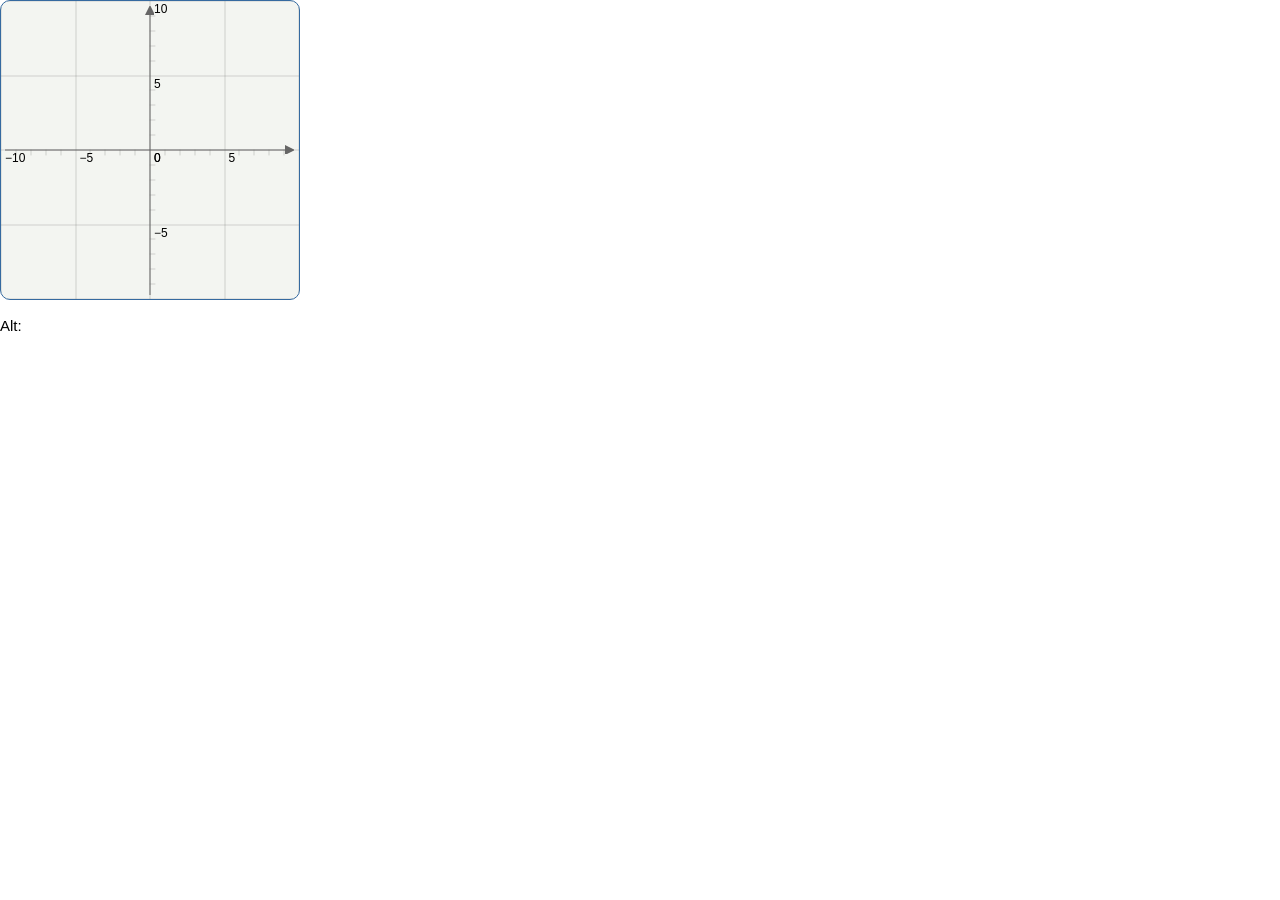
<file: fancyView.html>
<html>

<head>
    <title>Simple Polished Graphs</title>
</head>

<script src="lib/angular.js"></script>
<script src="lib/ui-bootstrap.js"></script>
<script src="lib/angular-animate.js"></script>

<!--<link rel="stylesheet" href="https://maxcdn.bootstrapcdn.com/bootstrap/3.3.6/css/bootstrap.min.css" integrity="sha384-1q8mTJOASx8j1Au+a5WDVnPi2lkFfwwEAa8hDDdjZlpLegxhjVME1fgjWPGmkzs7" crossorigin="anonymous">-->

<!--TD's in your code, using new style sheets-->
<link rel="stylesheet" href="lib/w3.css">
<link rel="stylesheet" href="https://fonts.googleapis.com/css?family=Lobster">
<link rel="stylesheet" href="https://fonts.googleapis.com/css?family=Dosis">
<link rel="stylesheet" href="lib/stylezz.css">

<script src="lib/jsxgraphcore.js" charset="utf-8"></script>
<!---->
<script src="lib/angular-jsx-graph.js"></script>
<!---->
<link href="https://fonts.googleapis.com/css?family=Galada" rel="stylesheet">
<link rel="stylesheet" href="https://cdnjs.cloudflare.com/ajax/libs/font-awesome/4.6.3/css/font-awesome.min.css">

<link href="lib/jsxgraph.css" rel="stylesheet">

<script src="app.js"></script>
<!---->
<script src="graph.controller.js"></script>
<script src="graph.directive.js"></script>

<script src="subscribe.controller.js"></script>
<script src="subscribe.service.js"></script>

<!---->
<script src="graph.service.js"></script>
<!---->



<body ng-app="app">
                     <fancy-view graph-object='{"board":{"boundingbox":["-10","10","10","-10"],"axis":true,"grid":false,"showcopyright":false,"shownavigation":false,"registerEvents":false,"snapToGrid":true,"snapSizeX":1,"snapSizeY":1},"content":[{"type":"label","data":{"x":"5","y":0,"text":"a label"}},{"type":"label","data":{"x":"5","y":"5","text":"another label"}},{"type":"label","data":{"x":"0","y":"0","text":"hey!"}},{"type":"label","data":{"x":"0","y":"5","text":"OOO!"}}]}'></fancy-view>

</body>
</html>
</file>
<file: lib/stylezz.css>
.w3-theme-l5 {color:#000 !important; background-color:#f9f9fa !important}
.w3-theme-l4 {color:#000 !important; background-color:#ebeaed !important}
.w3-theme-l3 {color:#000 !important; background-color:#d6d6db !important}
.w3-theme-l2 {color:#000 !important; background-color:#c2c1c9 !important}
.w3-theme-l1 {color:#000 !important; background-color:#aeacb7 !important}
.w3-theme-d1 {color:#fff !important; background-color:#898696 !important}
.w3-theme-d2 {color:#fff !important; background-color:#787687 !important}
.w3-theme-d3 {color:#fff !important; background-color:#696776 !important}
.w3-theme-d4 {color:#fff !important; background-color:#5a5866 !important}
.w3-theme-d5 {color:#fff !important; background-color:#4b4a55 !important}

.w3-theme-light {color:#000 !important; background-color:#f9f9fa !important}
.w3-theme-dark {color:#fff !important; background-color:#4b4a55 !important}
.w3-theme-action {color:#fff !important; background-color:#4b4a55 !important}

.w3-theme {color:#fff !important; background-color:#9896a4 !important}
.w3-text-theme {color:#9896a4 !important}
.w3-theme-border {border-color:#9896a4 !important}
.w3-hover-theme:hover {color:#fff !important; background-color:#9896a4 !important}
</file>
<file: lib/jsxgraph.css>
/*
    Copyright 2008-2016
        Matthias Ehmann,
        Michael Gerhaeuser,
        Carsten Miller,
        Bianca Valentin,
        Alfred Wassermann,
        Peter Wilfahrt

    This file is part of JSXGraph.

    JSXGraph is free software dual licensed under the GNU LGPL or MIT License.

    You can redistribute it and/or modify it under the terms of the

      * GNU Lesser General Public License as published by
        the Free Software Foundation, either version 3 of the License, or
        (at your option) any later version
      OR
      * MIT License: https://github.com/jsxgraph/jsxgraph/blob/master/LICENSE.MIT

    JSXGraph is distributed in the hope that it will be useful,
    but WITHOUT ANY WARRANTY; without even the implied warranty of
    MERCHANTABILITY or FITNESS FOR A PARTICULAR PURPOSE.  See the
    GNU Lesser General Public License for more details.

    You should have received a copy of the GNU Lesser General Public License and
    the MIT License along with JSXGraph. If not, see <http://www.gnu.org/licenses/>
    and <http://opensource.org/licenses/MIT/>.
 */

.jxgbox {
    /* for IE 7 */
    position: relative;
    overflow: hidden;
    background-color: #ffffff;
    border-style: solid;
    border-width: 1px;
    border-color: #356AA0;
    border-radius: 10px;
    -webkit-border-radius: 10px;
    -ms-touch-action: none;
}

.JXGtext {
    /* May produce artefacts in IE. Solution: setting a color explicitly. */
    background-color: transparent;
    font-family: Arial, Helvetica, Geneva, sans-serif;
    padding: 0;
    margin: 0;
}

.JXGinfobox {
    border-style: none;
    border-width: 1px;
    border-color: black;
}

.JXGimage {
    opacity: 1.0;
}

.JXGimageHighlight {
    opacity: 0.6;
}
</file>
